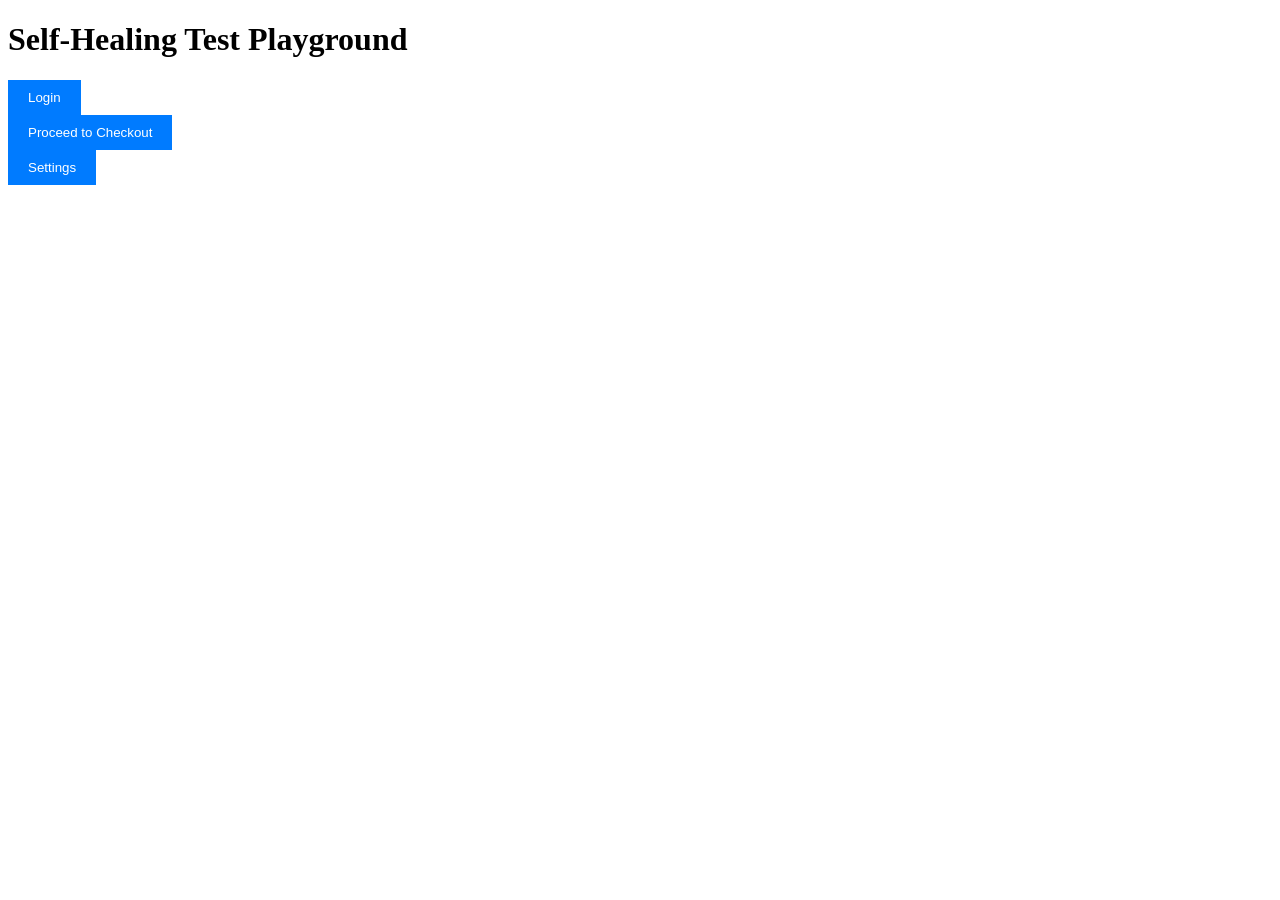
<file: live_healing_harness/playground.html>
<!DOCTYPE html>
<html>
<head>
    <title>Semantic Recovery Playground</title>
    <style>
        .button { padding: 10px 20px; background-color: #007bff; color: white; border: none; cursor: pointer; }
        .hidden { display: none; }
        .shifted { margin-left: 50px; }
        .decoy { background-color: #6c757d; }
    </style>
</head>
<body>
    <h1>Self-Healing Test Playground</h1>

    <div id="scenario-1-container">
        <!-- Scenario 1: ID Change -->
        <button id="login-btn-v1" class="button" onclick="alert('Login Clicked')">Login</button>
    </div>

    <div id="scenario-2-container">
        <!-- Scenario 2: Semantic Text Change -->
        <button id="checkout-btn" class="button" onclick="alert('Checkout Clicked')">Proceed to Checkout</button>
    </div>

    <div id="scenario-3-container">
        <!-- Scenario 3: Structural Shift + Decoy -->
        <div id="sidebar">
            <button id="settings-btn" class="button" onclick="alert('Settings Clicked')">Settings</button>
        </div>
    </div>

    <script>
        // Simulate UI mutations
        function mutateScenario1() {
            const btn = document.getElementById('login-btn-v1');
            if (btn) {
                btn.id = 'auth-login-v2';
                console.log('Mutated Scenario 1: Changed ID to auth-login-v2');
            }
        }

        function mutateScenario2() {
            const btn = document.getElementById('checkout-btn');
            if (btn) {
                btn.innerText = 'Complete Purchase';
                console.log('Mutated Scenario 2: Changed text to Complete Purchase');
            }
        }

        function mutateScenario3() {
            const container = document.getElementById('scenario-3-container');
            const sidebar = document.getElementById('sidebar');
            if (sidebar) {
                // Move button to a new header element, add a decoy in the sidebar
                const btn = document.getElementById('settings-btn');

                const header = document.createElement('div');
                header.id = 'header';
                header.appendChild(btn);

                const decoy = document.createElement('button');
                decoy.id = 'decoy-settings-btn';
                decoy.className = 'button decoy';
                decoy.innerText = 'Preferences'; // Similar intent, wrong element
                sidebar.appendChild(decoy);

                container.insertBefore(header, sidebar);
                console.log('Mutated Scenario 3: Moved settings button to header, added decoy preferences button in sidebar');
            }
        }

        // Expose to window for playwright to trigger
        window.mutateUI = function(scenarioNum) {
            if (scenarioNum === 1) mutateScenario1();
            if (scenarioNum === 2) mutateScenario2();
            if (scenarioNum === 3) mutateScenario3();
        }
    </script>
</body>
</html>
</file>
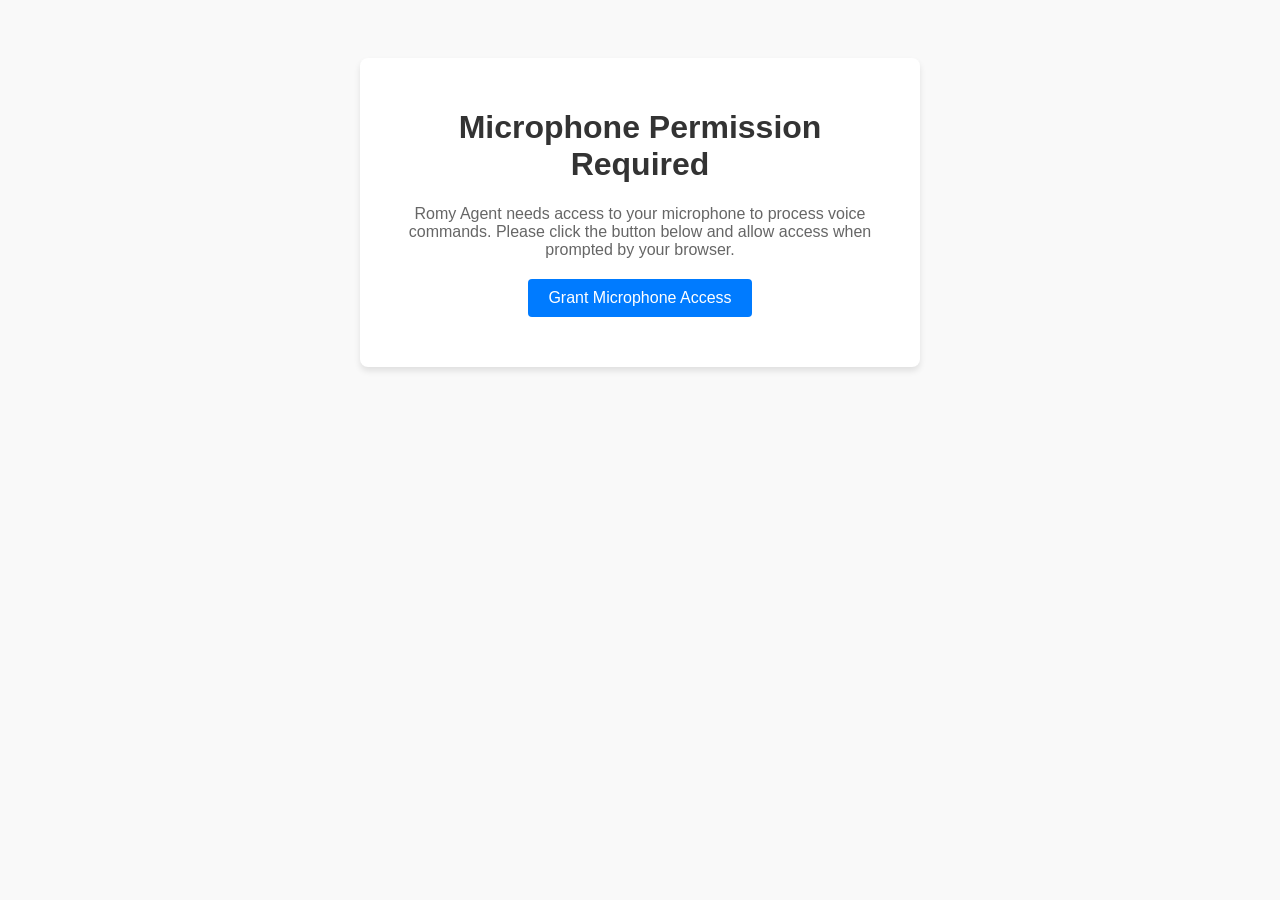
<file: extension/setup/setup.html>
<!DOCTYPE html>
<html lang="en">
<head>
    <meta charset="UTF-8">
    <meta name="viewport" content="width=device-width, initial-scale=1.0">
    <title>Microphone Setup - Romy Agent</title>
    <style>
        body {
            font-family: Arial, sans-serif;
            text-align: center;
            padding: 50px;
            background-color: #f9f9f9;
        }
        .container {
            max-width: 500px;
            margin: 0 auto;
            background: white;
            padding: 30px;
            border-radius: 8px;
            box-shadow: 0 4px 6px rgba(0,0,0,0.1);
        }
        h1 {
            color: #333;
        }
        p {
            color: #666;
            margin-bottom: 20px;
        }
        .btn {
            padding: 10px 20px;
            font-size: 16px;
            color: white;
            background-color: #007bff;
            border: none;
            border-radius: 4px;
            cursor: pointer;
        }
        .btn:hover {
            background-color: #0056b3;
        }
        #status {
            margin-top: 20px;
            font-weight: bold;
        }
        .success { color: #28a745; }
        .error { color: #dc3545; }
    </style>
</head>
<body>
    <div class="container">
        <h1>Microphone Permission Required</h1>
        <p>Romy Agent needs access to your microphone to process voice commands. Please click the button below and allow access when prompted by your browser.</p>
        <button id="btn-request" class="btn">Grant Microphone Access</button>
        <p id="status"></p>
    </div>
    <script src="setup.js"></script>
</body>
</html>
</file>
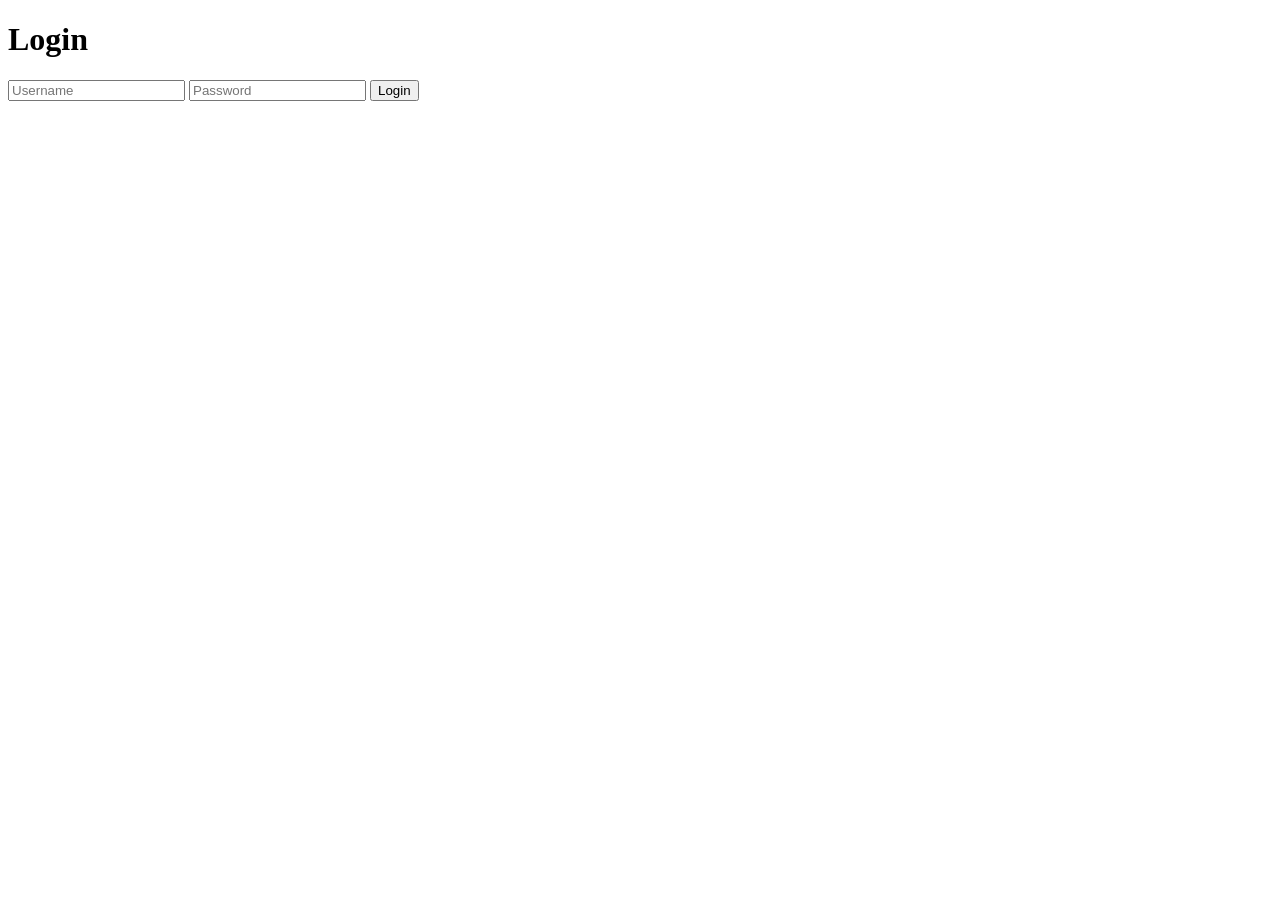
<file: tests/fixtures/mock_target.html>
<!DOCTYPE html>
<html>
<head>
    <title>Mock Target</title>
</head>
<body>
    <h1>Login</h1>
    <input type="text" id="username" placeholder="Username">
    <input type="password" id="password" placeholder="Password">
    <button id="loginBtn" onclick="document.body.style.backgroundColor='green'; document.body.innerHTML='<h1>Success</h1>'">Login</button>
</body>
</html>
</file>
